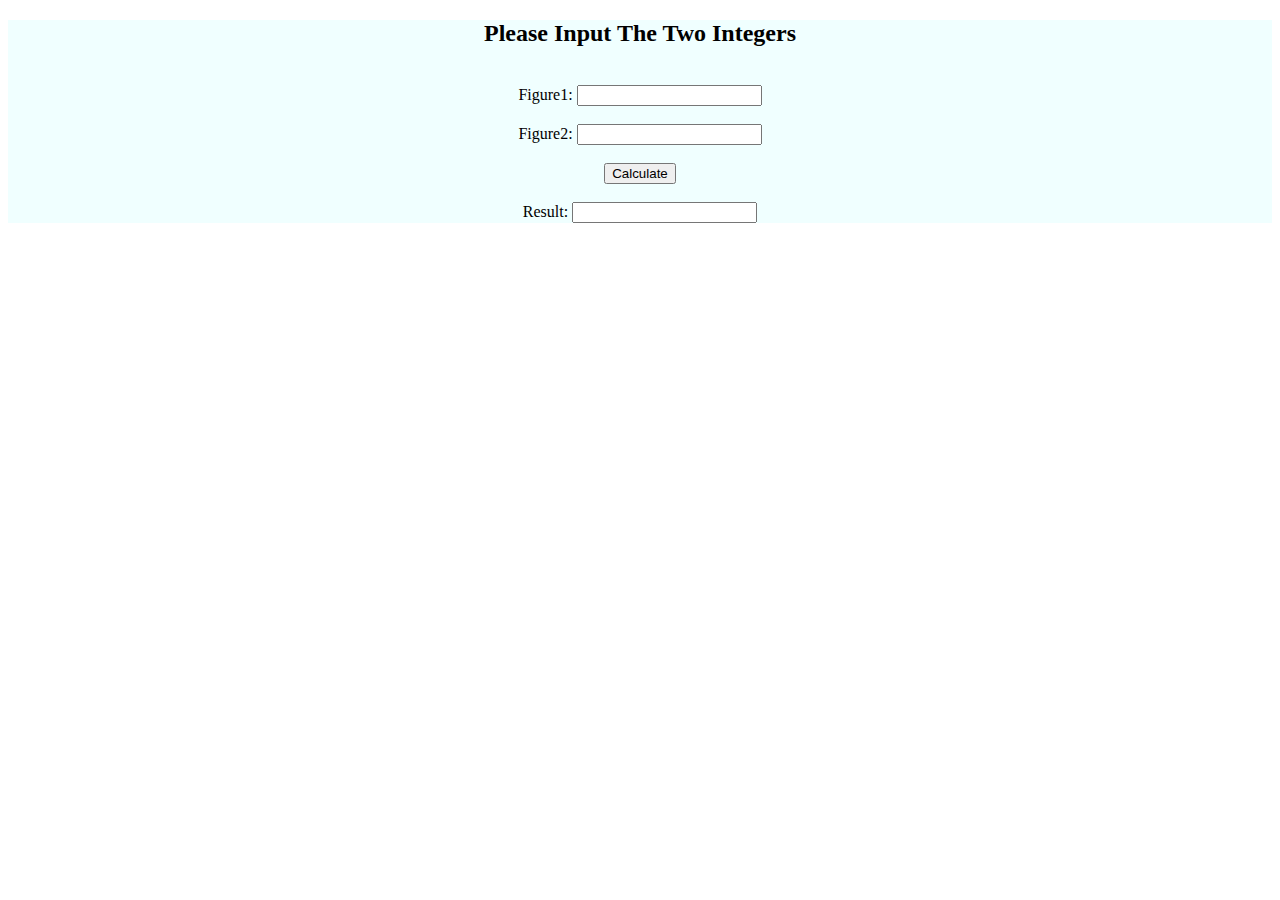
<file: webpages/addnum/addnum.html>
<!DOCTYPE html>
<html>
    <head>
        <meta charset="utf-8" />
        <title>Add Two Integers</title>
        <script type="text/javascript">
            function add_numbers(){
                var form = document.getElementById("form_add_num");
                var httpRequest = new XMLHttpRequest();
                httpRequest.open('POST', '/cgi-bin/addnum', 'true');
                httpRequest.setRequestHeader("Content-Type","application/x-www-form-urlencoded");
                var num1 = "figure1=" + form.figure1.value;
                var num2 = "figure2=" + form.figure2.value;
                httpRequest.send(num1 + "&" + num2);
                httpRequest.onreadystatechange = () => {
                    // this refers to the method owner in function() but not in arrow functions
                    console.log('readyState = ' + httpRequest.readyState + '\nstatus = ' + httpRequest.status);
                    if(httpRequest.readyState == 4 && httpRequest.status == 200){
                        form.result.value = httpRequest.responseText;
                    }
                };
            }
        </script>
        <link rel="stylesheet" href="addnum.css" type="text/css" > 
    </head>
    <body>
        <div id="container">
            <h2>Please Input The Two Integers</h2><br/>
            <form name="form_add_num" id="form_add_num" method="POST">
                Figure1: <input type="text" name="figure1"><br/><br/>
                Figure2: <input type="text" name="figure2"><br/><br/>
                <input type="button" value="Calculate" onclick="add_numbers()"><br/><br/>
                Result: <input type="text" name="result">
            </form>
        </div>
    </body>
</html>
</file>
<file: webpages/addnum/addnum.css>
#container{
    text-align: center;
    z-index: 100;
    background-color: azure;
}
</file>
